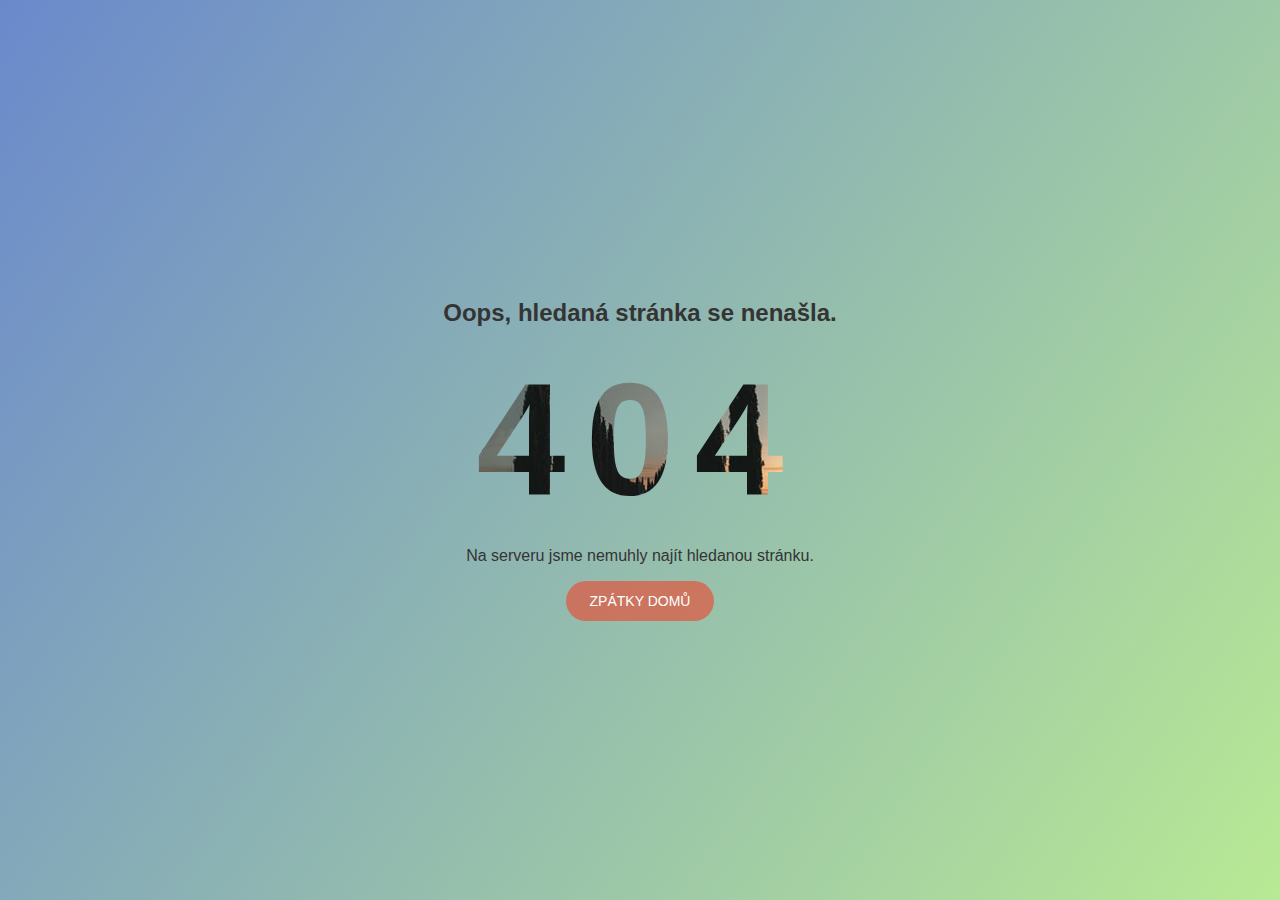
<file: error-404.html>
<!DOCTYPE html>
<html lang="en">
<head>
    <meta charset="UTF-8">
    <meta name="viewport" content="width=device-width, initial-scale=1.0">
    <title>Chyba 404</title>
    <style>
        body{
  margin: 0;
  padding: 0;
  font-family: "montserrat",sans-serif;
  min-height: 100vh;
  background-image: linear-gradient(125deg,#6a89cc,#b8e994);
}

.container{
  width: 100%;
  position: absolute;
  top: 50%;
  transform: translateY(-50%);
  text-align: center;
  color: #343434
}

.container h1{
  font-size: 160px;
  margin: 0;
  font-weight: 900;
  letter-spacing: 20px;
  background: url(assets/bg.jpg) center no-repeat;
  -webkit-text-fill-color: transparent;
  -webkit-background-clip: text;
}

.container a{
  text-decoration: none;
  background: #e55039aa;
  color: #fff;
  padding: 12px 24px;
  display: inline-block;
  border-radius: 25px;
  font-size: 14px;
  text-transform: uppercase;
  transition: 0.4s;
}

.container a:hover{
  background: #e55039;
}

    </style>
</head>
<body>
    <div class="container">
        <h2>Oops, hledaná stránka se nenašla.</h2>
        <h1>404</h1>
        <p>Na serveru jsme nemuhly najít hledanou stránku.</p>
        <a href="index.html">Zpátky domů</a>
    </div>
</body>
</html>
</file>
